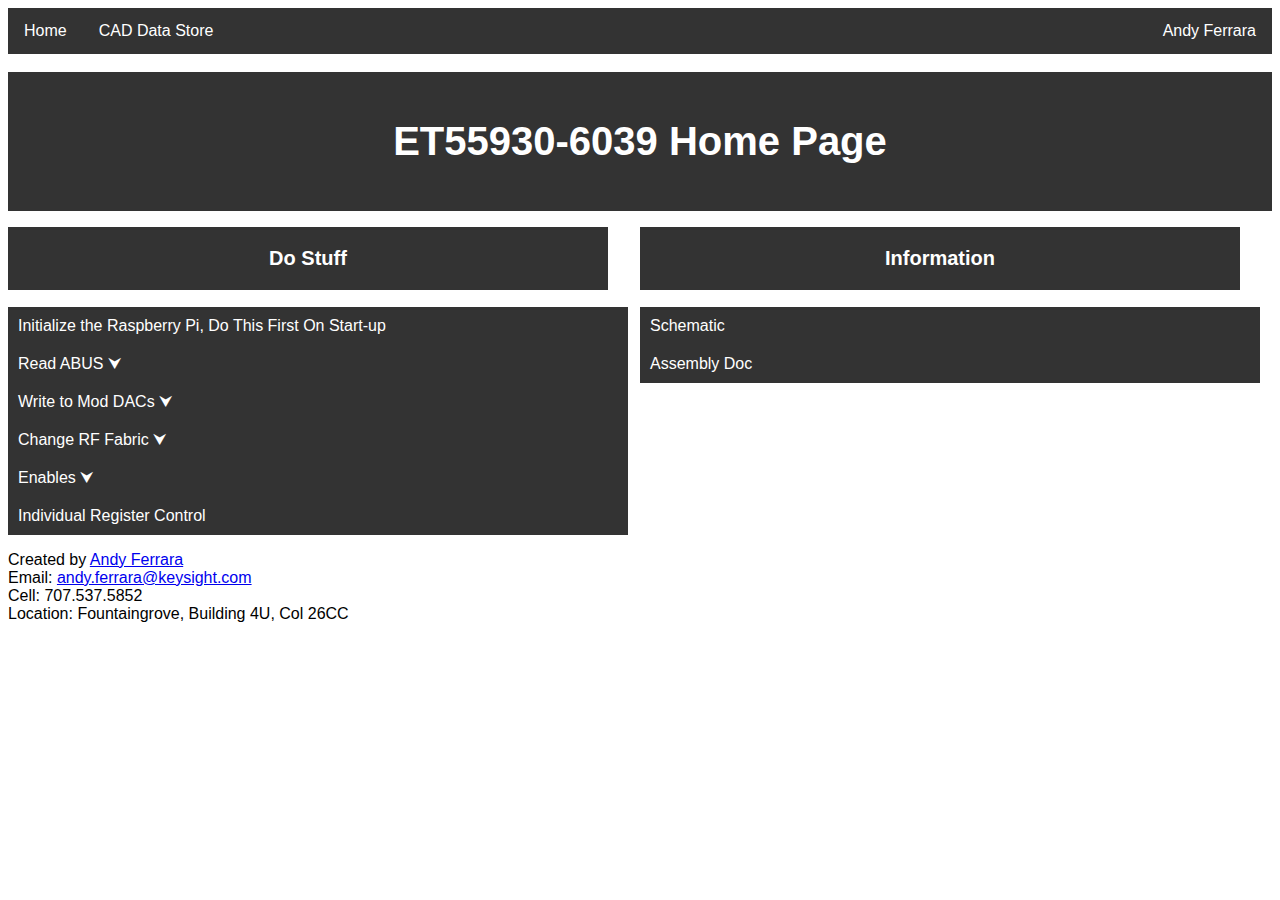
<file: Website/html/index.html>
<!DOCTYPE html PUBLIC "-//W3C//DTD HTML 4.01//EN">

<html>
<head>
    <meta http-equiv="Content-Type" content="text/html; charset=utf-8">

    <title>miniMOAB RF Output Breadboard</title>
    <link rel="ICON" href="/favicon.ico">
    <link rel="stylesheet" type="text/css" href="style.css">
</head>

<body>
    <div class="nav">
        <ul class="nav_list">
            <li><a href="moabsrcout01">Home</a></li>
			
			 <li><a href="http://cds.srs.is.keysight.com/index.html">CAD Data Store</a></li>
			 			
            <li style="float:right"><a href="#contact">Andy Ferrara</a></li>
        </ul>
    </div><br>

    <div class="pageheader">
        <h1 id="Top">ET55930-6039 Home Page</h1>
    </div>

    <div class="row">
        <div class="column">
            <nav class="contentsnav">
                <h2 class="pageheader">Do Stuff</h2>

                <ul class="contents1">
                <li><a href="./cgi-bin/web_initialize.pl">Initialize the Raspberry Pi, Do This First On Start-up</a></li>
                    <li><a href="./cgi-bin/ABUSScripts/web_readallabus.pl">Read ABUS ⮟</a>
                                            <ul class="subcontents_dropdown">
                                            <li><a href="./cgi-bin/ABUSScripts/web_readallabus.pl">ALL</a></li>
                                            <li><a href="./cgi-bin/ABUSScripts/web_readoneabus.pl">Read a Specific Node</a></li>
	                           <li><a href="./cgi-bin/ABUSScripts/web_readdcvoltageabus.pl">DC Voltages</a></li>
                            <li><a href="./cgi-bin/ABUSScripts/web_readdccurrentabus.pl">DC Currents</a></li>
                            <li><a href="./cgi-bin/ABUSScripts/web_readtempabus.pl">Temperatures</a></li>
                            <li><a href="./cgi-bin/ABUSScripts/web_readtunableLPFabus.pl">Tunable LPF Bias Points</a></li>
                            <li><a href="./cgi-bin/ABUSScripts/web_readliveoakabus.pl">LiveOak Bias Points</a></li>
                            
                        </ul>
                    </li>

                    <li><a href="http://www.srs.is.keysight.com/~anferrar/Bulleit/index.html">Write to Mod DACs ⮟</a>
                        <ul class="subcontents_dropdown">
                            <li><a href="http://www.srs.is.keysight.com/~anferrar/Bulleit/bulleit_sourceoutput_ers.html">Mod DAC A, First in RF Chain</a></li>
                            <li><a href="http://www.srs.is.keysight.com/~anferrar/Bulleit/bulleit_sourceoutput_ers.html">Mod DAC B, Second in RF Chain</a></li>
                            <li><a href="http://www.srs.is.keysight.com/~anferrar/Bulleit/bulleit_sourceoutput_ers.html">Mod DAC C, Third in RF Chain (Closest to RF Output)</a></li>
                        </ul>
                    </li>

                    <li><a href="http://www.srs.is.keysight.com/~anferrar/Chronos/index.html">Change RF Fabric ⮟</a>
                    	<ul class="subcontents_dropdown">
                            <li><a href="http://www.srs.is.keysight.com/~anferrar/Bulleit/bulleit_sourceoutput_ers.html">Change By Path ID</a></li>
                            <li><a href="http://www.srs.is.keysight.com/~anferrar/Bulleit/bulleit_sourceoutput_ers.html">Change By Output Frequency</a></li>
                       	</ul>
		</li>
                     <li><a href="http://www.srs.is.keysight.com/~anferrar/Chronos/index.html">Enables ⮟</a>
                    	<ul class="subcontents_dropdown">
                            <li><a href="http://www.srs.is.keysight.com/~anferrar/Bulleit/bulleit_sourceoutput_ers.html">Enable ALL Power Supplies</a></li>
                            <li><a href="http://www.srs.is.keysight.com/~anferrar/Bulleit/bulleit_sourceoutput_ers.html">Enable Individual Power Supplies</a></li>
                            <li><a href="http://www.srs.is.keysight.com/~anferrar/Bulleit/bulleit_sourceoutput_ers.html">Enable ALL LiveOak Amplifiers</a></li>
                            <li><a href="./cgi-bin/EnableScripts/web_enableliveoaks.pl">LiveOak Amplifiers</a></li>
                       	</ul>
		</li>

                    <li><a href="http://moabsrcout01.srs.is.keysight.com/cgi-bin/web_initialize.pl">Individual Register Control</a></li>

                    
                </ul>
            </nav>
        </div>

        <div class="column">
            <nav class="contentsnav">
                <h2 class="pageheader">Information</h2>

                <ul class="contents2">
                   <li><a href="http://moabsrcout01/Documents/sch_ET55930-6039.pdf">Schematic</a></li>

                    <li><a href="http://moabsrcout01/Documents/asm_ET55930-6039.pdf">Assembly Doc</a></li>
                </ul>
            </nav>
        </div>
    </div>

    <p id="contact">Created by <a href="http://www.srs.is.keysight.com/~anferrar/index.html">Andy Ferrara</a><br>
    Email: <a href="mailto:andy.ferrara@keysight.com">andy.ferrara@keysight.com</a><br>
    Cell: 707.537.5852<br>
    Location: Fountaingrove, Building 4U, Col 26CC</p>
</body>
</html>
</file>
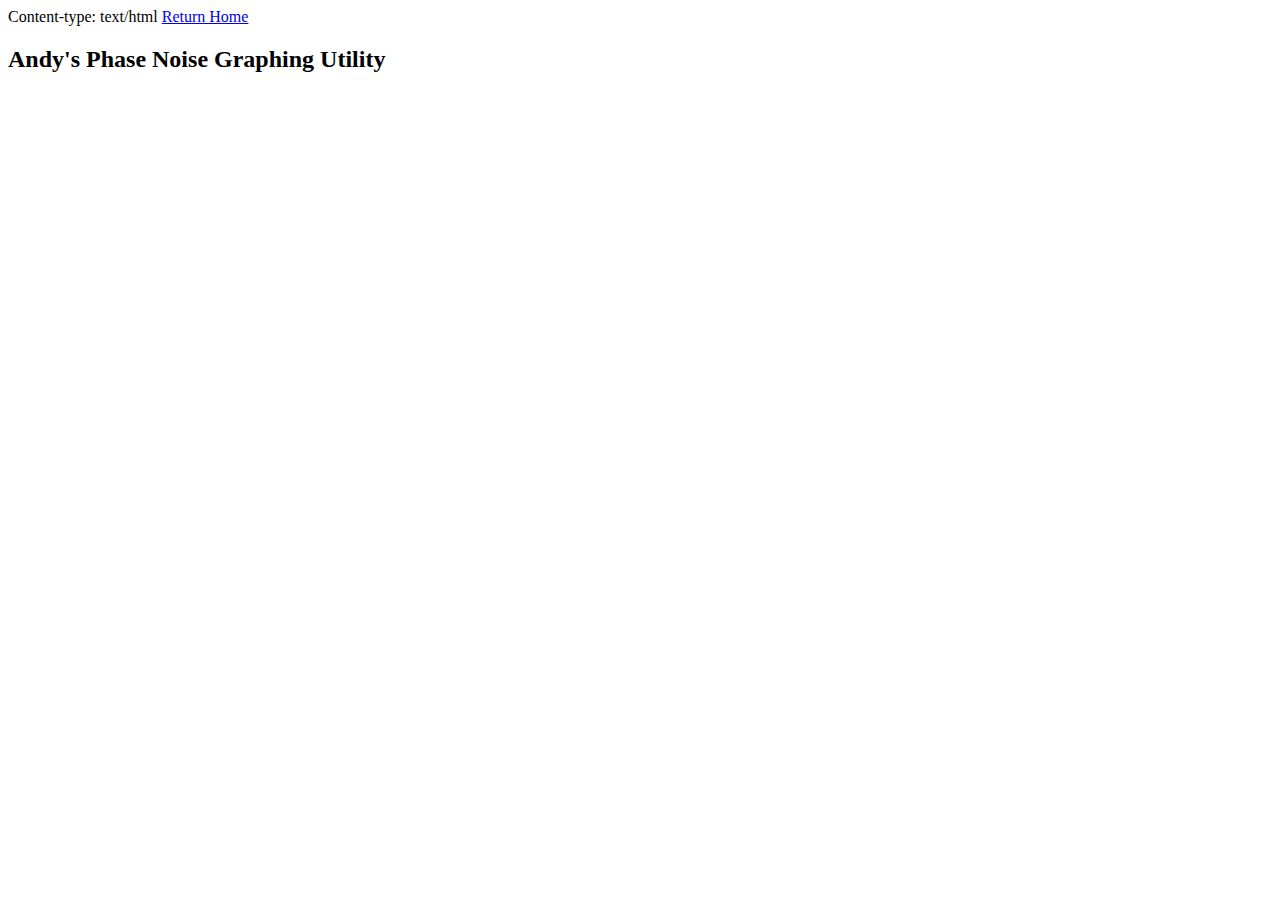
<file: Website/html/test.html>
Content-type: text/html

<!DOCTYPE html
	PUBLIC "-//W3C//DTD XHTML 1.0 Transitional//EN"
	 "http://www.w3.org/TR/xhtml1/DTD/xhtml1-transitional.dtd">
<html xmlns="http://www.w3.org/1999/xhtml" lang="en-US" xml:lang="en-US">
<head>
<title>Phase Noise Graph Builder</title>
<meta http-equiv="Content-Type" content="text/html; charset=iso-8859-1" />
</head>
<body>
<a href="http://www.srs.is.keysight.com/~anferrar">Return Home</a><H2>Andy's Phase Noise Graphing Utility</H2>

</body>
</html>
</file>
<file: Website/html/style.css>
html, body {
    font-family: Arial, Helvetica, sans-serif;
}

.nav ul {
  list-style-type: none;
  margin: 0;
  padding: 0;
  overflow: hidden;
  background-color: #333;
}

.nav_list li {
  float: left;
}

.nav_list li a {
  display: block;
  color: white;
  text-align: center;
  padding: 14px 16px;
  text-decoration: none;
}

.nav_list li a:hover:not(.active) {
  background-color: red;
}

.active {
  background-color: #4CAF50;
}

.pageheader {
  padding: 20px;
  text-align: center;
  background: #333;
  color: white;
  font-size: 20px;
}


.MainSection h3 {
	font-size: 30px;
}

.MainSection {
	padding: 45px;
}

.SubSection h4 {
	font-size: 25px;
}

#SubSectionHR hr { 
    display: block;
    margin-before: 0.5em;
    margin-after: 0.5em;
    margin-start: auto;
    margin-end: auto;
    overflow: hidden;
    border-style: inset;
    border-width: 10px;
}

.SubSubSectionHR hr { 
    display: block;
    margin-before: 0.5em;
    margin-after: 0.5em;
    margin-start: auto;
    margin-end: auto;
    overflow: hidden;
    border-style: inset;
    border-width: 1px;
}

.SubSection h5 {
	font-size: 16px;
}

.SubSection {
	padding: 15px;
}


html, body {
    font-family: Arial, Helvetica, sans-serif;
}

/* define a fixed width for the entire menu */
.contentsnav {
  width: 600px;
}

/* reset our lists to remove bullet points and padding */
.contents1, .contents2, .subcontents_ceamps, .subcontents_refsplit, .subcontents_n5511acc, .subcontents_bulleit {
  list-style: none;
  padding: 0;
  margin: 0;
}

/* make ALL links (contents and subcontents) have padding and background color */
.contents1 a {
  display: block;
  background-color: #333;
  color: white;
  text-decoration: none;
  padding: 10px;
  width: 600px;
}

.contents2 a {
  display: block;
  background-color: #333;
  color: white;
  text-decoration: none;
  padding: 10px;
  width: 600px;
}

/* add hover behaviour */
.contents1 a:hover {
    background-color: red;
}
.contents2 a:hover {
    background-color: red;
}

/* when hovering over a .contents item,
  display the submenu inside it.
  we're changing the submenu's max-height from 0 to 200px;
*/

.contents2 li:hover .subcontents_dropdown {
  display: block;
  max-height: 600px;
}

.contents1 li:hover .subcontents_dropdown {
  display: block;
  max-height: 600px;
}

.contents1 li:hover .subcontents_bulleit {
  display: block;
  max-height: 600px;
}

.contents1 li:hover .subcontents_refsplit {
  display: block;
  max-height: 600px;
}
/*
  we now overwrite the background-color for .submenu links only.
  CSS reads down the page, so code at the bottom will overwrite the code at the top.
*/

.subcontents_dropdown a {
  background-color: #999;
  width: 600px;
}
.subcontents_n5511acc a {
  background-color: #999;
  width: 600px;
}

.subcontents_bulleit a {
  background-color: #999;
  width: 600px;
}

.subcontents_refsplit a {
  background-color: #999;
  width: 600px;
}

/* hover behaviour for links inside .submenu */
.subcontents_dropdown a:hover {
  background-color: #666;
}
.subcontents_n5511acc a:hover {
  background-color: #666;
}

.subcontents_bulleit a:hover {
  background-color: #666;
}

.subcontents_refsplit a:hover {
  background-color: #666;
}

/* this is the initial state of all submenus.
  we set it to max-height: 0, and hide the overflowed content.
*/
.subcontents_dropdown, .subcontents_refsplit, .subcontents_n5511acc, .subcontents_bulleit {
  overflow: hidden;
  max-height: 0;
  -webkit-transition: all 0.5s ease-out;
}


.column {
  float: left;
  width: 50%;
}

/* Clear floats after the columns */
.row:after {
  content: "";
  display: table;
  clear: both;
}
</file>
